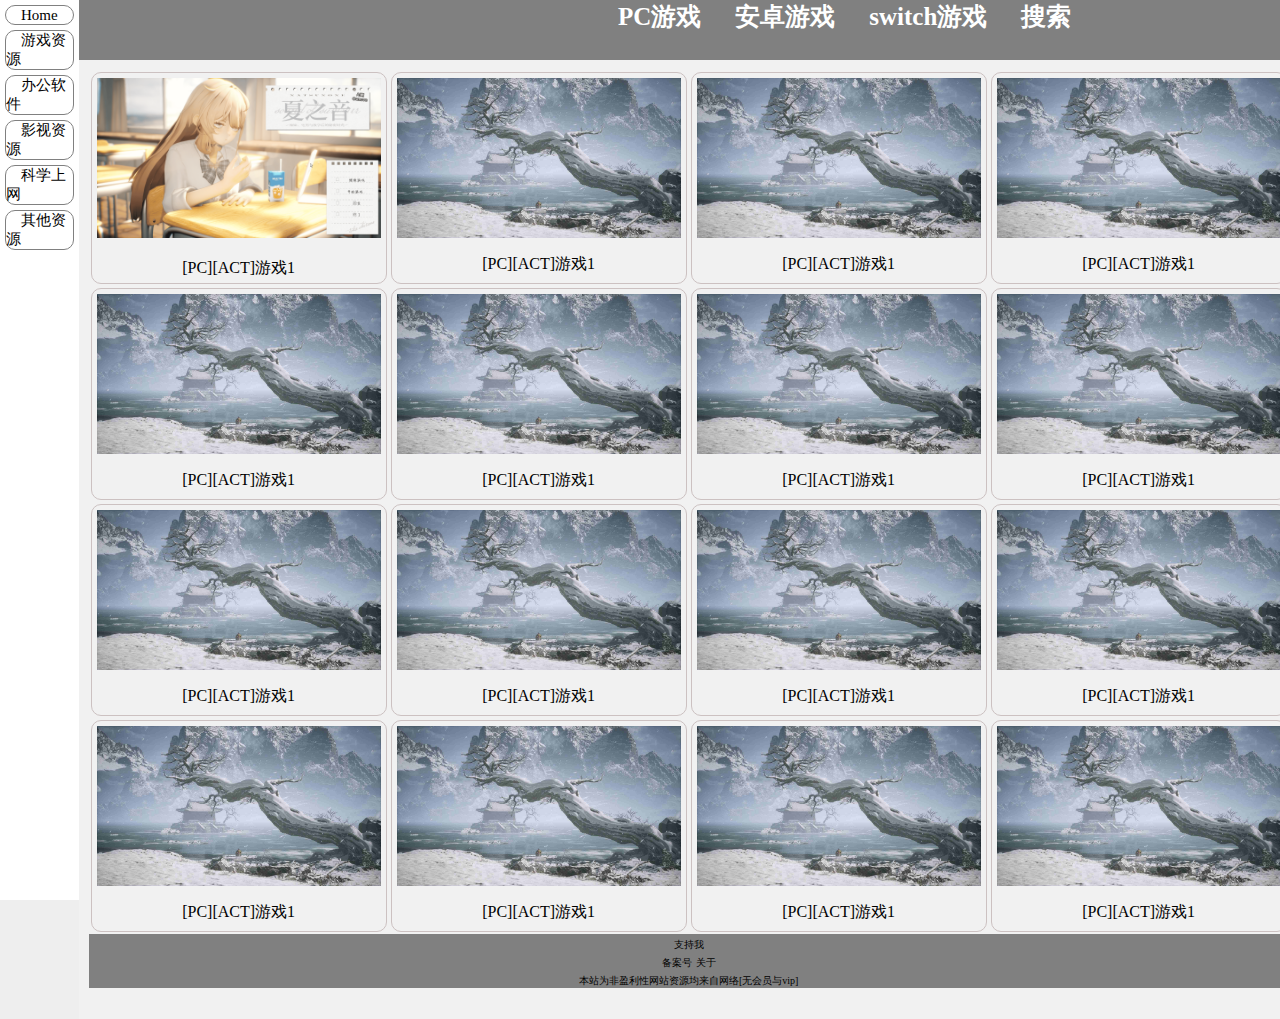
<file: index/index.html>
<!DOCTYPE html>
<html lang="en">
<head>
    <meta charset="UTF-8">
    <meta name="viewport" content="width=device-width, initial-scale=1.0">
    <title>主页</title>
    <style>
        body{
            margin:0px;
            height:100vh;
            background-color: #eee;
        }
       *  {
        bordr:1px solid black
       }
       
        
        .flex{
            display:flex;
                      
        }
        .flex1{
            flex:1;
            flex-direction: column;
        }
        
        .ce-area{
            flex-direction: column;
            background-color: rgb(255, 255, 255);
            width:200px;

        }
        .gamesection{
            margin-bottom: px;
            borer: 1px solid #ddd;
            padding: px;
            border-radius:3px;        
            
        }
        .content{
            height:200px;
            width:300px;
            margin:2px;
            border: 1px solid #ccc1c1;
            border-radius: 10px;
            display:flex;
            align-items: ceter;
            justify-items: center;
            flex-direction: column;
            padding:5px;


        }
        .game-img{
            max-width: 100%;
            max-height: 100%;
            transition: transform 0.3s;
        }
        .game-img:hover{
            transform: scale(1.05);
        }
        .ce-text{
            font-size: 15px;
            text-decoration: none;
            margin: 0 15px;
            color: black;

        
        }
        .ce-text:hover{
            text-decoration: underline;
        }
        .daohang{
            
            flex:1;
            margin:5px;
            
            border:1px solid #808080;
            border-radius: 10px;
            align-items: center;
        }
        .nav-link {
        margin: 0 15px;
        color: rgb(255, 255, 255);
        text-decoration: none;
        font-size: 25px;
        font-weight: bold;
        text-align: center;
        ;
      }

      .nav-link:hover {
        text-decoration: underline;
      }
      .right-arae{
        margin:5px;
        width:60px;
        border:1px solid rgb(151, 151, 150);
        width:300px;
        height:470px;
      }
      .dibu{
        background-color: #808080;
        
        text-align:center;
        padding:0px;
        
      }
      
     .text-dibu{
        font-size: 10px;
        text-align: center;
        color: black;
        text-decoration: none;
     }
     .text-dibu:hover{
        text-decoration: underline;
     }
      .area-dibu{
        borer: 1px solid black;
        display:flex;
        flex-direction: column;
        

      }
      .text-content{
        text-align: center;
      }
      .header{
        height: 60px;
        text-align: center;
        background-color: #808080; 
      }
    </style>
</head>
<body class="flex">
    <div  class="ce-area">       
        <div class="daohang"> 
            <a href="./Home.html" class="ce-text">Home</a>
        </div>
            
        <div class="daohang"> 
            <a href="./youxi.html" class="ce-text">游戏资源</a></div>
        <div class="daohang"> 
            <a href="./bangong.html" class="ce-text">办公软件</a></div>
        <div class="daohang"> 
            <a href="./yingshi.html" class="ce-text">影视资源</a></div>
        <div class="daohang"> 
            <a href="./shangwang.html" class="ce-text">科学上网</a></div>
        <div class="daohang"> 
            <a href="./qita.html" class="ce-text">其他资源</a></div>
    </div>
    <div class="flex1" >
        <div class="header" >  
            <a href="./PCyouxi.html" class="nav-link">PC游戏</a>
            <a href="./anyouxi.html" class="nav-link">安卓游戏</a>
            <a href="./syouxi.html" class="nav-link">switch游戏</a>
            <a href="./sousuo.html" class="nav-link">搜索</a>
        </div>
    <div class="flex">    
        <div style="margin:px; padding:10px;flex-direction: column; width:1200px; background-color: rgb(241, 241, 241);" > 
            <div class="gamesection" style="display: flex;flex-direction: row;">            
                <div class="content">
                    <a href="./PC/xiazhi/xiazhi.html">
                        <img class="game-img" src="./1.png" alt="1">
                    </a>
                    <p class="text-content">[PC][ACT]游戏1</p>
                </div>
                <div class="content">
                    <img class="game-img" src="b1-Win64-Shipping Screenshot 2024.08.22 - 19.21.49.61.png" alt="1">
                    </a>
                    <p class="text-content">[PC][ACT]游戏1</p>
                </div>
                <div class="content">
                    <img class="game-img" src="b1-Win64-Shipping Screenshot 2024.08.22 - 19.21.49.61.png" alt="1">
                    </a>
                    <p class="text-content">[PC][ACT]游戏1</p>
                </div>
                <div class="content">
                    <img class="game-img" src="b1-Win64-Shipping Screenshot 2024.08.22 - 19.21.49.61.png" alt="1">
                    </a>
                    <p class="text-content">[PC][ACT]游戏1</p>
                </div>
            </div>
            <div class="gamesection" style="display: flex;flex-direction: row;" >            
                <div class="content">
                    <img class="game-img" src="b1-Win64-Shipping Screenshot 2024.08.22 - 19.21.49.61.png" alt="1">
                    </a>
                    <p class="text-content">[PC][ACT]游戏1</p>
                </div>
                <div class="content">
                    <img class="game-img" src="b1-Win64-Shipping Screenshot 2024.08.22 - 19.21.49.61.png" alt="1">
                    </a>
                    <p class="text-content">[PC][ACT]游戏1</p>
                </div>
                <div class="content">
                    <img class="game-img" src="b1-Win64-Shipping Screenshot 2024.08.22 - 19.21.49.61.png" alt="1">
                    </a>
                    <p class="text-content">[PC][ACT]游戏1</p>
                </div>
                <div class="content">
                    <img class="game-img" src="b1-Win64-Shipping Screenshot 2024.08.22 - 19.21.49.61.png" alt="1">
                    </a>
                    <p class="text-content">[PC][ACT]游戏1</p>
                </div>
            </div>
            <div class="gamesection" style="display: flex;flex-direction: row;" >            
                <div class="content">
                    <img class="game-img" src="b1-Win64-Shipping Screenshot 2024.08.22 - 19.21.49.61.png" alt="1">
                    </a>
                    <p class="text-content">[PC][ACT]游戏1</p>
                </div>
                <div class="content">
                    <img class="game-img" src="b1-Win64-Shipping Screenshot 2024.08.22 - 19.21.49.61.png" alt="1">
                    </a>
                    <p class="text-content">[PC][ACT]游戏1</p>
                </div>
                <div class="content">
                    <img class="game-img" src="b1-Win64-Shipping Screenshot 2024.08.22 - 19.21.49.61.png" alt="1">
                    </a>
                    <p class="text-content">[PC][ACT]游戏1</p>>
                </div>
                <div class="content">
                    <img class="game-img" src="b1-Win64-Shipping Screenshot 2024.08.22 - 19.21.49.61.png" alt="1">
                    </a>
                    <p class="text-content">[PC][ACT]游戏1</p>
                </div>                
            </div>
            <div class="gamesection" style="display: flex;flex-direction: row;" >            
                <div class="content">
                    <img class="game-img" src="b1-Win64-Shipping Screenshot 2024.08.22 - 19.21.49.61.png" alt="1">
                    </a>
                    <p class="text-content">[PC][ACT]游戏1</p>
                </div>
                <div class="content">
                    <img class="game-img" src="b1-Win64-Shipping Screenshot 2024.08.22 - 19.21.49.61.png" alt="1">
                    </a>
                    <p class="text-content">[PC][ACT]游戏1</p>
                </div>
                <div class="content">
                    <img class="game-img" src="b1-Win64-Shipping Screenshot 2024.08.22 - 19.21.49.61.png" alt="1">
                    </a>
                    <p class="text-content">[PC][ACT]游戏1</p>
                </div>
                <div class="content">
                    <img class="game-img" src="b1-Win64-Shipping Screenshot 2024.08.22 - 19.21.49.61.png" alt="1">
                    </a>
                    <p class="text-content">[PC][ACT]游戏1</p>
                </div>
            </div>
            <div class="dibu">
                <div>
                    <a href="./mm_facetoface_collect_qrcode_1753787289668.png"  class="text-dibu">支持我</a>
                </div>
                <div>
                    <a href=""  class="text-dibu">备案号</a>
                    <a href=""  class="text-dibu">关于</a>
                </div>
                <div>
                    <a href=""  class="text-dibu">本站为非盈利性网站资源均来自网络[无会员与vip]</a>
                </div>

                
                
            </div>
        </div>
        <div class="flex1" style="background-color: rgb(255, 255, 255);">
            <div class="right-arae">
                <h1>不会下载、解压的看过来</h1>
            </div>
            <div class="right-arae">
                <h1>免责声明：本站所有资源均来自网络，请下载后24小时内删除</h1>
            </div>
        </div>
    </div>
    
</body>
</html>
</file>
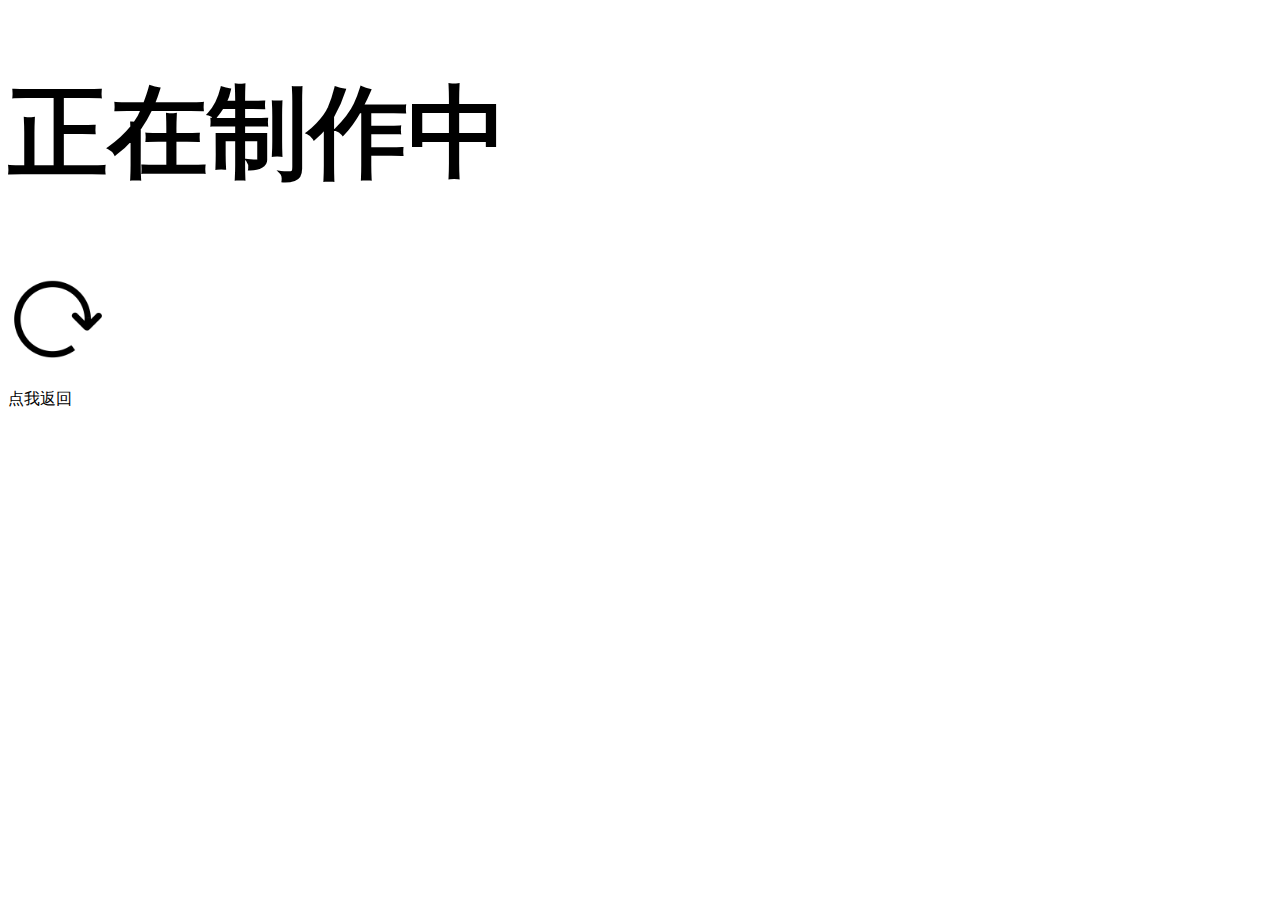
<file: 2.html>
<!DOCTYPE html>
<html lang="en">
<head>
    <meta charset="UTF-8">
    <meta name="viewport" content="width=device-width, initial-scale=1.0">
    <title>Document</title>
</head>
<body>
    <h1 style="font-size: 100px;">
        正在制作中
    </h1>
    <a href="index.html"><img src="reture.png" style="width: 100px;height: auto;"></a>
    <p>点我返回</p>
</body>
</html>
</file>
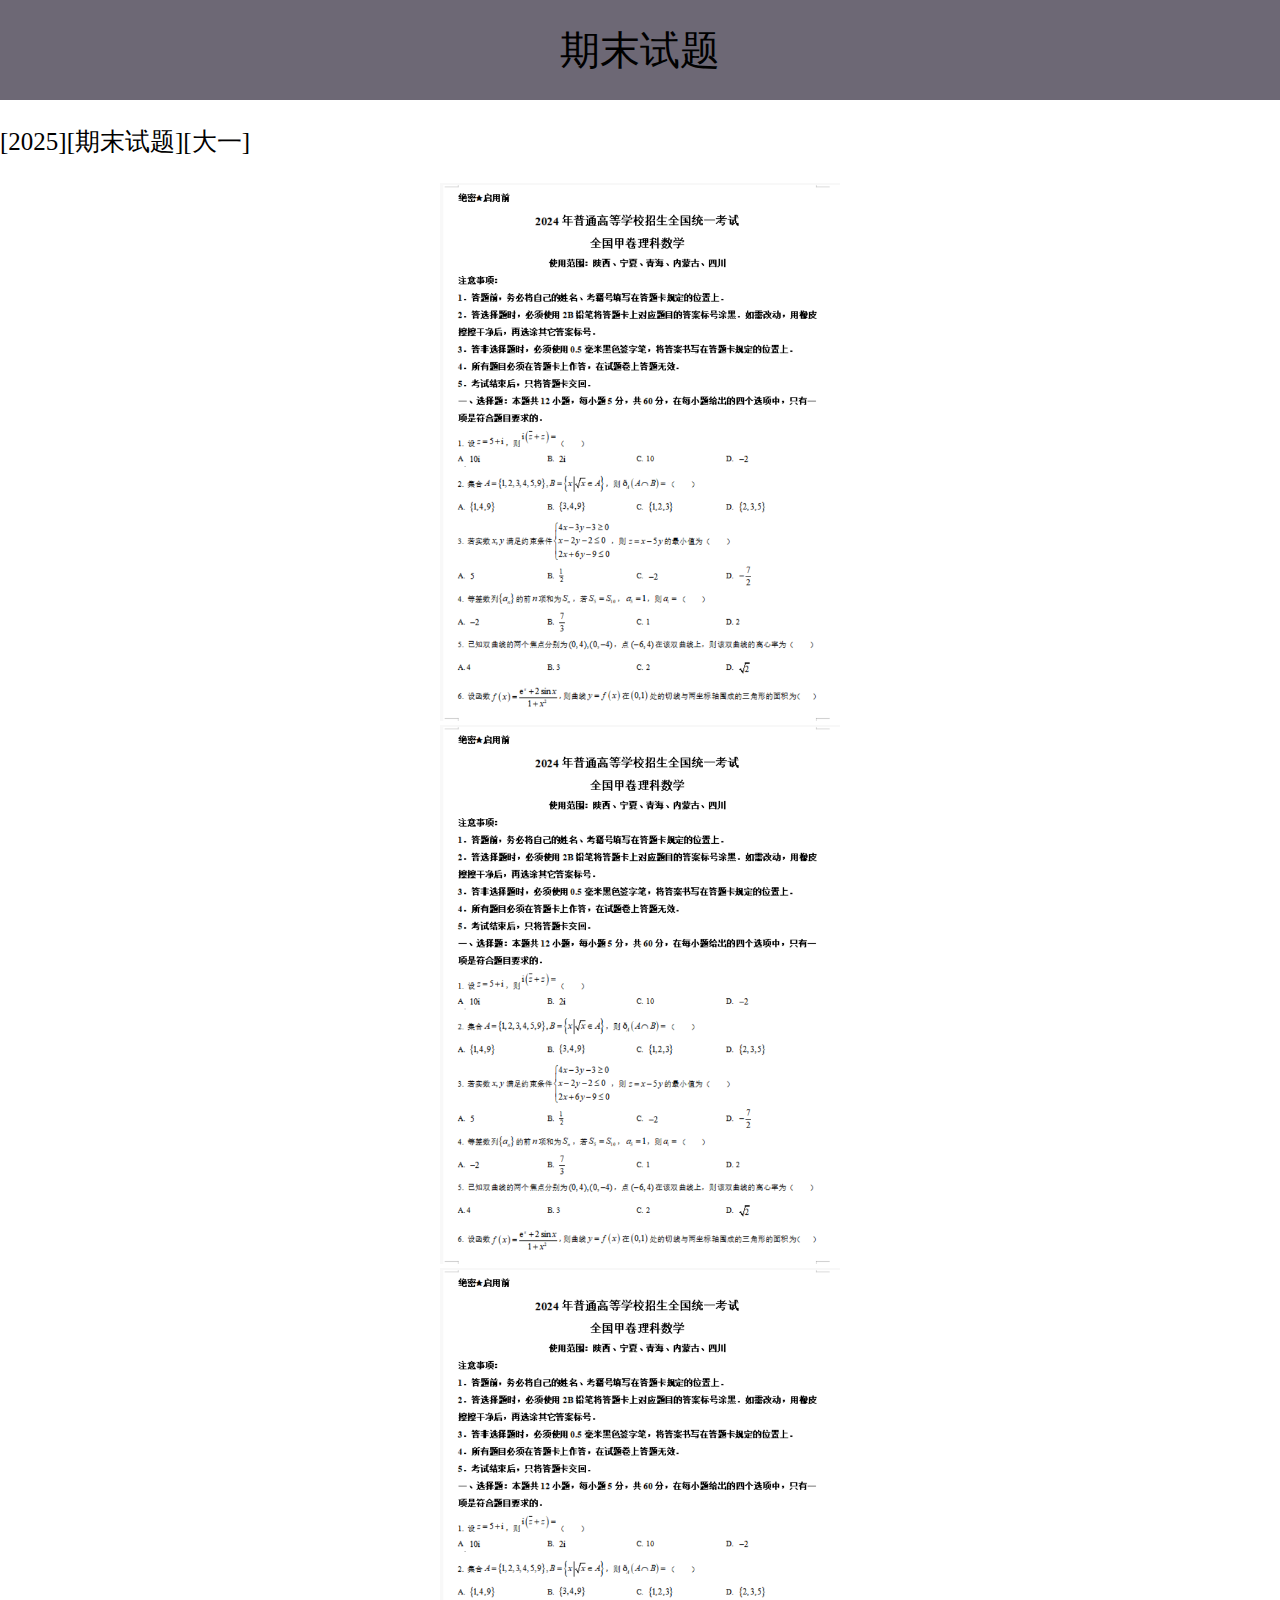
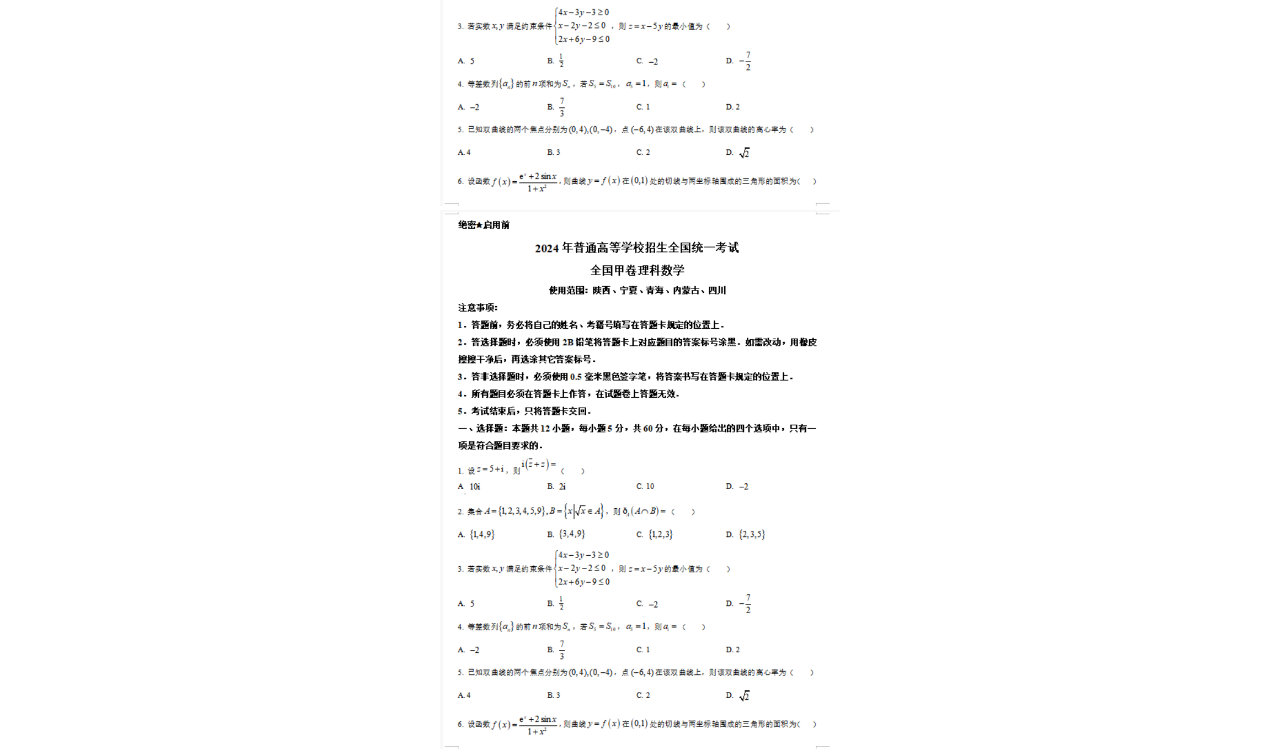
<file: 2024math.html>
<!DOCTYPE html>
<html lang="en">
<head>
    <meta charset="UTF-8">
    <meta name="viewport" content="width=device-width, initial-scale=1.0">
    <title>Document</title>
    <style>
        .flex{
            display: flex;
            margin: 0;
        }
        .main-area{
            width: 100%;
            display: flex;
            flex-direction: column;
            
        }
        .header{
            display: flex;
            align-items: center;
            justify-content: center;
            height: 100px;
            background-color:#6d6875; 
            
        }
        .header-text{
            display: flex;
            
            font-size: 40px;
        }
        .content-area{
            height: auto;
            width: 100%;  
            display: flex;
            flex-direction: column;
            align-items: center;
            justify-content: center;
            background-color: #ffffff;
        }
        .content-text{
            width: 100%;
            font-size: 25px;
        }
        .pic{
            width: 400px;
            height: auto;
        }
    </style>
</head>
<body class="flex">
    <div class="main-area">
        <div class="header">
            <p class="header-text">
                期末试题
            </p>
        </div>
        <div class="content-area">
            <p class="content-text">[2025][期末试题][大一]</p>
            <a href="./recommand/QQ20251029-191445.png"><img class="pic" src="./recommand/QQ20251029-191445.png" alt=""></a>
            <a href="./recommand/QQ20251029-191445.png"><img class="pic" src="./recommand/QQ20251029-191445.png" alt=""></a>
            <a href="./recommand/QQ20251029-191445.png"><img class="pic" src="./recommand/QQ20251029-191445.png" alt=""></a>
            <a href="./recommand/QQ20251029-191445.png"><img class="pic" src="./recommand/QQ20251029-191445.png" alt=""></a>
        </div>
            
        
    </div>
        
    
</body>
</html>
</file>
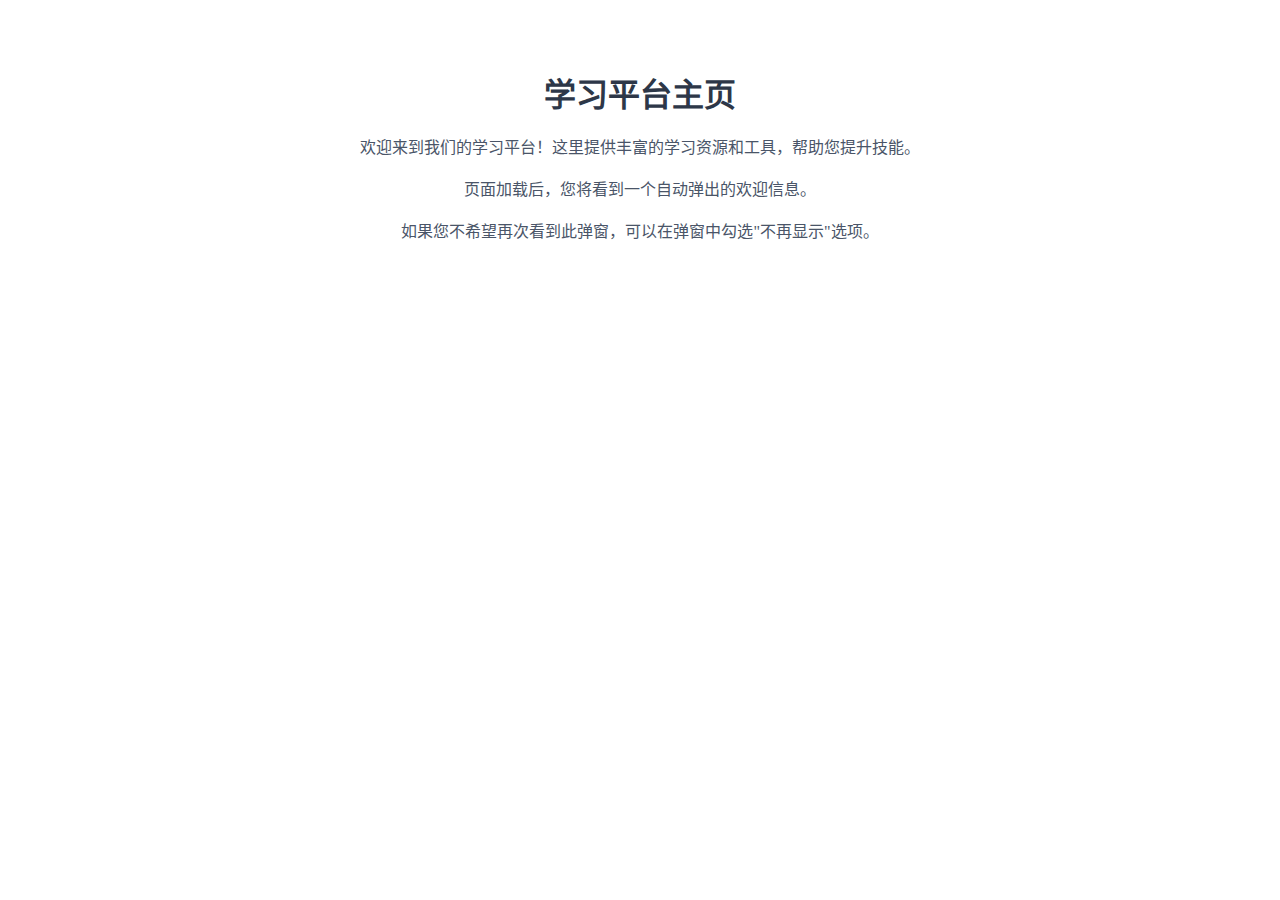
<file: Auto-popup.html>
<!DOCTYPE html>
<html lang="zh-CN">
<head>
    <meta charset="UTF-8">
    <meta name="viewport" content="width=device-width, initial-scale=1.0">
    <title>自动弹窗示例</title>
    <style>
        .Auto-modal-overlay {
            position: fixed;
            top: 0;
            left: 0;
            right: 0;
            bottom: 0;
            background: rgba(0, 0, 0, 0.6);
            display: flex;
            justify-content: center;
            align-items: center;
            z-index: 1000;
            opacity: 0;
            visibility: hidden;
            transition: all 0.3s ease;
        }
        
        .Auto-modal-overlay.active {
            opacity: 1;
            visibility: visible;
        }
        
        .Auto-modal {
            background: white;
            border-radius: 15px;
            width: 90%;
            max-width: 500px;
            transform: translateY(-50px);
            opacity: 0;
            transition: all 0.4s ease;
        }
        
        .Auto-modal-overlay.active .Auto-modal {
            transform: translateY(0);
            opacity: 1;
        }
        
        .Auto-modal-header {
            padding: 20px 25px;
            border-bottom: 1px solid #eee;
            display: flex;
            justify-content: space-between;
            align-items: center;
        }
        
        .Auto-modal-title {
            font-size: 1.4rem;
            font-weight: 600;
        }
        
        .Auto-close-btn {
            background: none;
            border: none;
            font-size: 1.5rem;
            cursor: pointer;
            color: #666;
        }
        
        .Auto-close-btn:hover {
            color: #333;
        }
        
        .Auto-modal-body {
            padding: 25px;
            line-height: 1.6;
        }
        
        .Auto-modal-footer {
            padding: 15px 25px;
            border-top: 1px solid #eee;
            display: flex;
            justify-content: space-between;
            align-items: center;
        }
        
        .Auto-modal-btn {
            padding: 10px 20px;
            border: none;
            border-radius: 6px;
            background: #4299e1;
            color: white;
            cursor: pointer;
            font-size: 1rem;
            transition: background 0.3s;
        }
        
        .Auto-modal-btn:hover {
            background: #3182ce;
        }
        
        .Auto-checkbox-group {
            display: flex;
            align-items: center;
            margin-top: 15px;
        }
        
        .Auto-checkbox-group input {
            margin-right: 8px;
        }
        
        /* 页面内容样式 */
        .Auto-container {
            max-width: 800px;
            margin: 0 auto;
            padding: 40px 20px;
            text-align: center;
        }
        
        .Auto-h1 {
            color: #2d3748;
            margin-bottom: 20px;
        }
        
        .Auto-p {
            color: #4a5568;
            line-height: 1.6;
            margin-bottom: 15px;
        }
    </style>
</head>
<body>
    <div class="Auto-container">
        <h1 class="Auto-h1">学习平台主页</h1>
        <p class="Auto-p">欢迎来到我们的学习平台！这里提供丰富的学习资源和工具，帮助您提升技能。</p>
        <p class="Auto-p">页面加载后，您将看到一个自动弹出的欢迎信息。</p>
        <p class="Auto-p">如果您不希望再次看到此弹窗，可以在弹窗中勾选"不再显示"选项。</p>
    </div>

    <!-- 自动弹窗结构 -->
    <div class="Auto-modal-overlay" id="autoModal">
        <div class="Auto-modal">
            <div class="Auto-modal-header">
                <h2 class="Auto-modal-title">欢迎来到学习平台</h2>
                <button class="Auto-close-btn" id="closeAutoModal">×</button>
            </div>
            <div class="Auto-modal-body">
                <p>感谢您访问我们的学习平台！我们致力于为您提供最优质的学习体验。</p>
                <p>平台特色：</p>
                <ul>
                    <li>丰富的课程资源</li>
                    <li>专业的讲师团队</li>
                    <li>互动式学习体验</li>
                    <li>个性化学习路径</li>
                </ul>
                <div class="Auto-checkbox-group">
                    <input type="checkbox" id="dontShowAgain">
                    <label for="dontShowAgain">不再显示此消息</label>
                </div>
            </div>
            <div class="Auto-modal-footer">
                <div class="Auto-checkbox-group">
                    <input type="checkbox" id="dontShowAgain">
                    <label for="dontShowAgain">不再显示此消息</label>
                </div>
                <button class="Auto-modal-btn" id="confirmAutoBtn">开始学习</button>
            </div>
        </div>
    </div>

    <script>
        // 获取DOM元素
        const autoModal = document.getElementById("autoModal");
        const closeAutoModalBtn = document.getElementById("closeAutoModal");
        const confirmAutoBtn = document.getElementById("confirmAutoBtn");
        const dontShowAgainCheckbox = document.getElementById("dontShowAgain");

        // 页面加载完成后自动显示弹窗
        window.addEventListener('load', function() {
            // 检查是否已经设置不再显示
            if (!localStorage.getItem('hideAutoPopup')) {
                // 延迟显示，让页面完全加载
                setTimeout(showAutoModal, 1000);
            }
        });

        // 显示自动弹窗
        function showAutoModal() {
            autoModal.classList.add("active");
        }

        // 关闭自动弹窗
        function closeAutoModal() {
            autoModal.classList.remove("active");
            
            // 如果用户勾选了"不再显示"，保存到本地存储
            if (dontShowAgainCheckbox.checked) {
                localStorage.setItem('hideAutoPopup', 'true');
            }
        }

        // 绑定事件
        closeAutoModalBtn.addEventListener("click", closeAutoModal);
        confirmAutoBtn.addEventListener("click", closeAutoModal);

        // 点击模态框外部关闭
        autoModal.addEventListener("click", function(e) {
            if (e.target === autoModal) {
                closeAutoModal();
            }
        });
        
        // 按ESC键关闭弹窗
        document.addEventListener('keydown', function(e) {
            if (e.key === 'Escape') {
                closeAutoModal();
            }
        });
    </script>
</body>
</html>
</file>
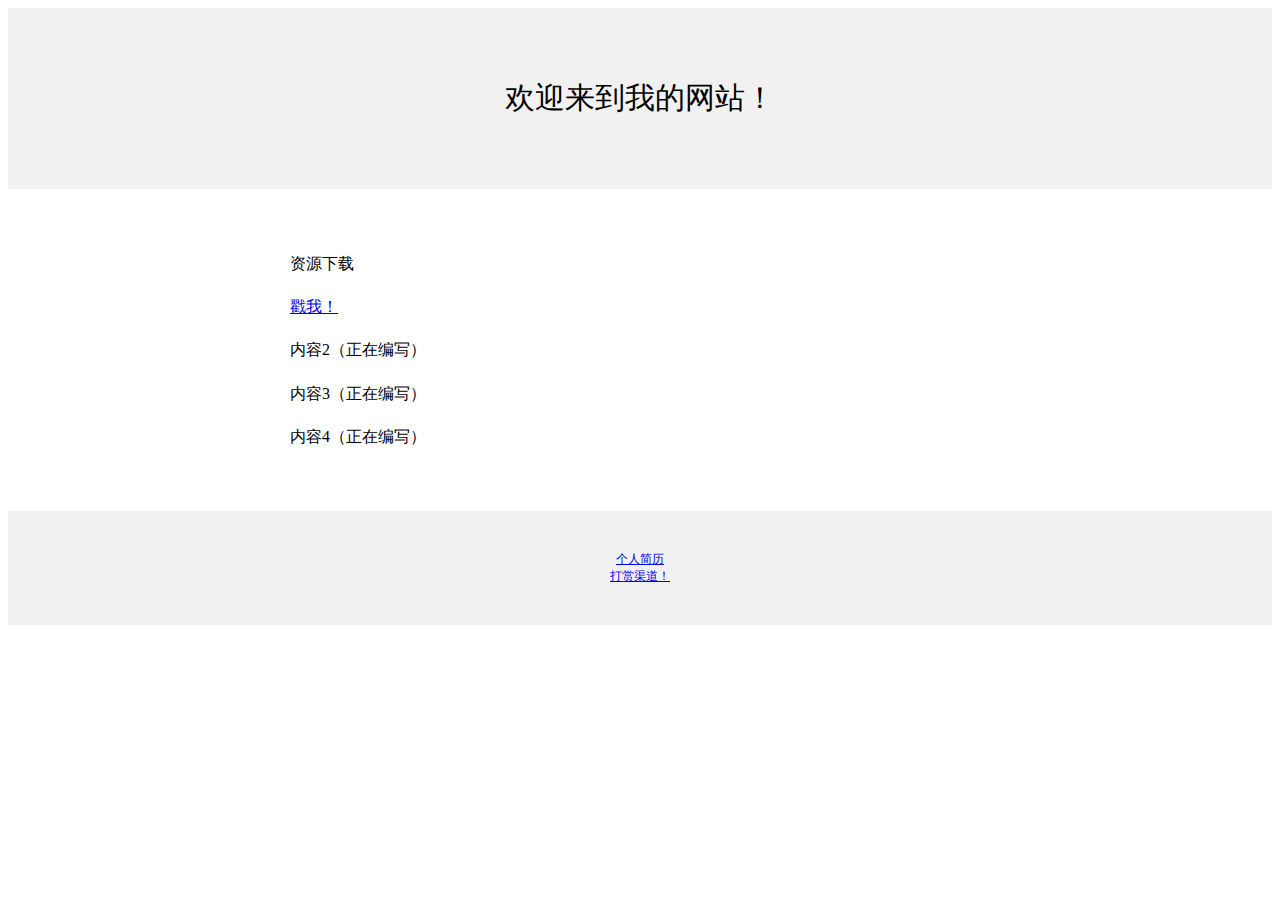
<file: index1.html>
<html>
 <head></head>
<body>
	<div style="background-color: #f1f1f1;
        text-align:center;
        padding:40px;
	font-size:30;">
		<p>欢迎来到我的网站！</p>
	</div>
	<div style=
		"max-width:700px;
		 margin:30px auto;
		 padding:15px;
		 line-height:1.7;">
		<p>资源下载<br></p>
		<a href="https://4everplz.github.io/ziyuan">戳我！</a>
		<p>内容2（正在编写）</p>
		<p>内容3（正在编写）</p>
		<p>内容4（正在编写）</p>
	</div>
	<div  style="background-color: #f1f1f1;
         text-align:center;
         padding:40px;
         font-size:12px;">
		<a href="https://4everplz.github.io/jianli.html">个人简历<br>
		</a>
		<a href="https://4everplz.github.io/mm_facetoface_collect_qrcode_1753787289668.png">打赏渠道！</a>
		</a>
	</div>
</body>
</html>
</file>
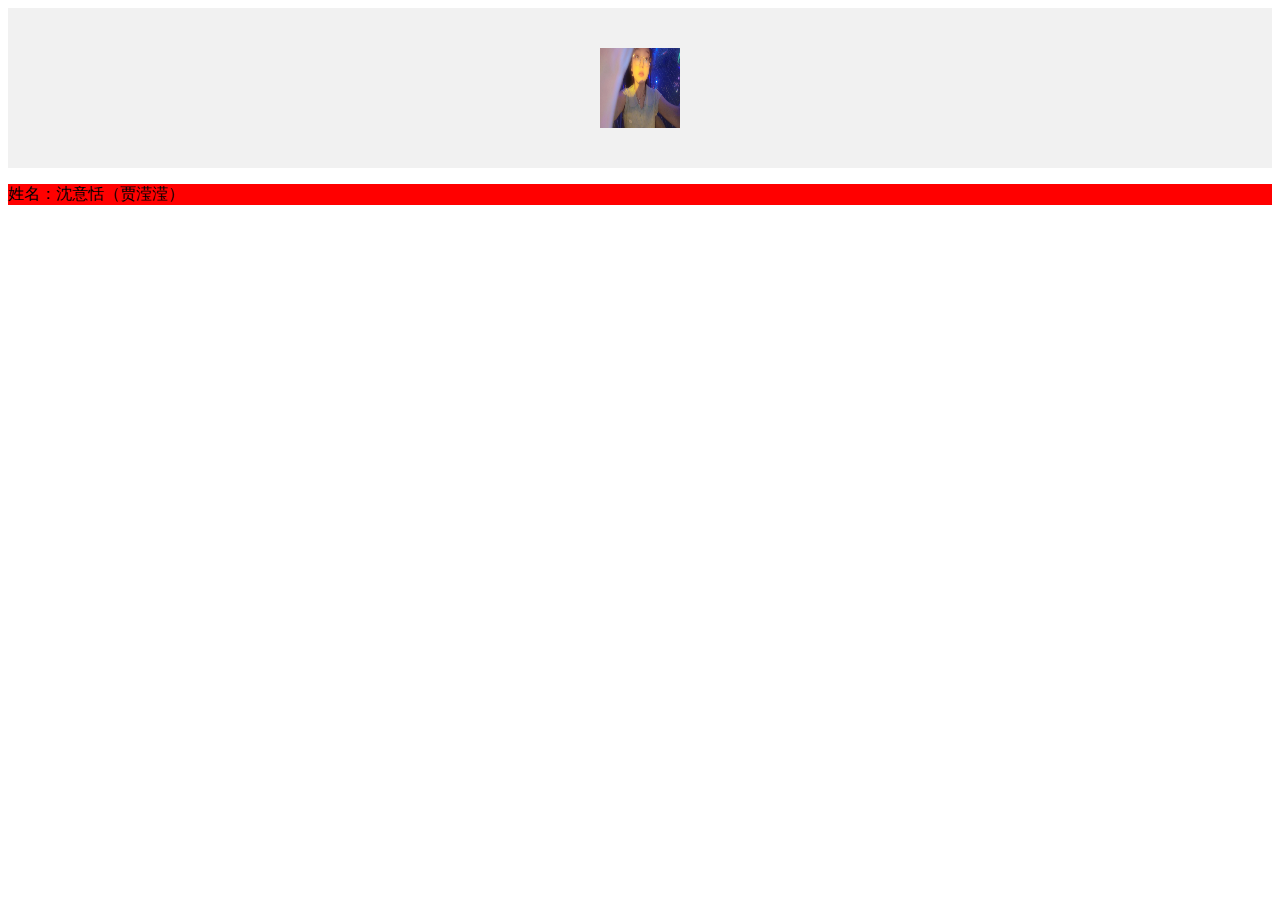
<file: jyy.html>
<html>
  <head>
  </head>
<body>
  <div style="background-color:#f1f1f1;
              text-align:center;
              padding:40px;"
  >
    <img src="https://4everplz.github.io/Image_2099186963529379.jpg" alt="贾滢滢（沈意恬）" width="80px" height="80px">
  </div>
<div>
<p style="background:red">姓名：沈意恬（贾滢滢）</p>
</div>
</body>
</html>
</file>
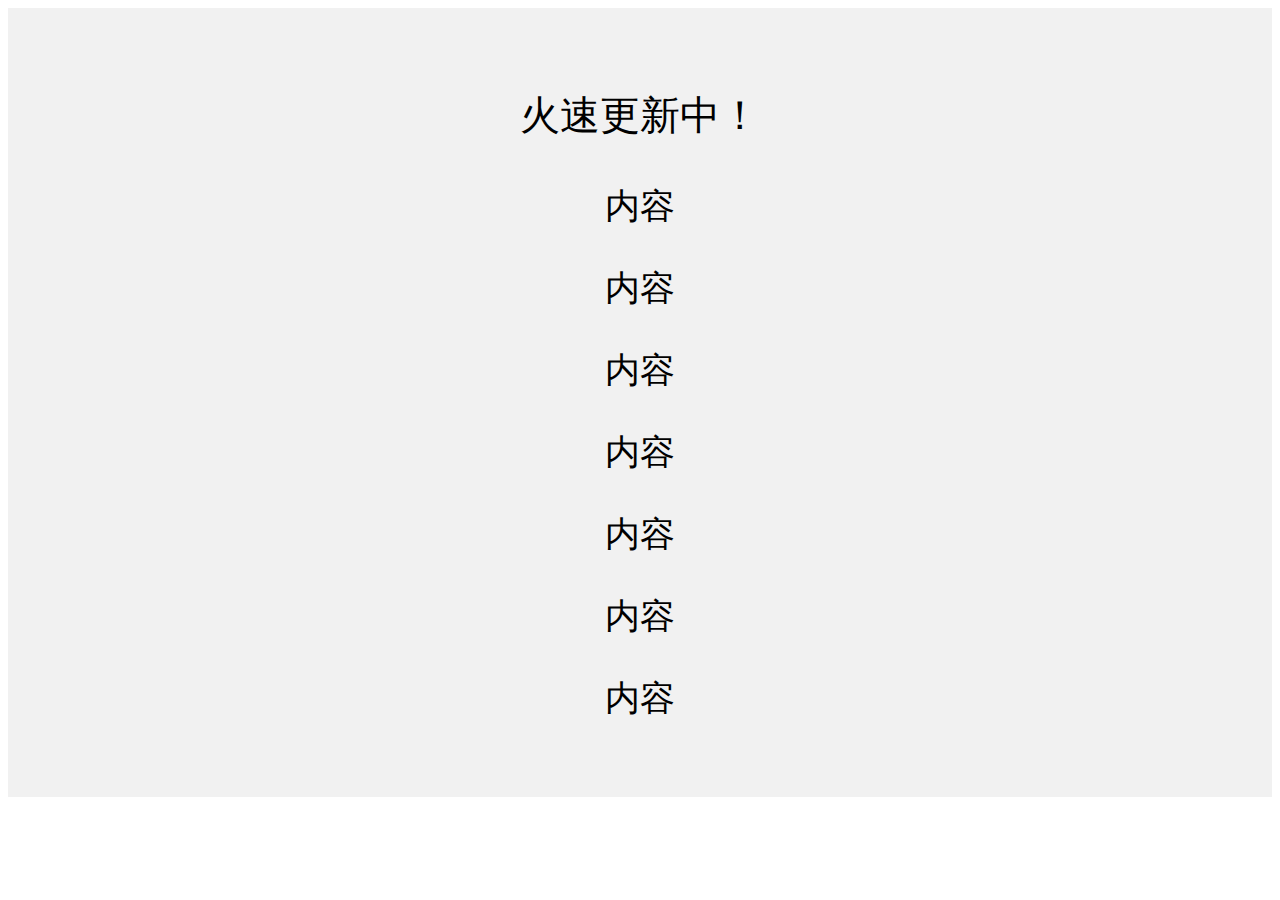
<file: qita.html>
<html>
  <head></head>
<body>
    <div style="background-color: #f1f1f1;
        text-align:center;
        padding:40px;
        font-size:40;">
        <p>火速更新中！</p>
        
    
            <div style="font-size:35;">
    <p>内容</p>
    <p>内容</p>
    <p>内容</p>
    <p>内容</p>
    <p>内容</p>
    <p>内容</p>
    <p>内容</p>
</div>
</body>
</html>
</file>
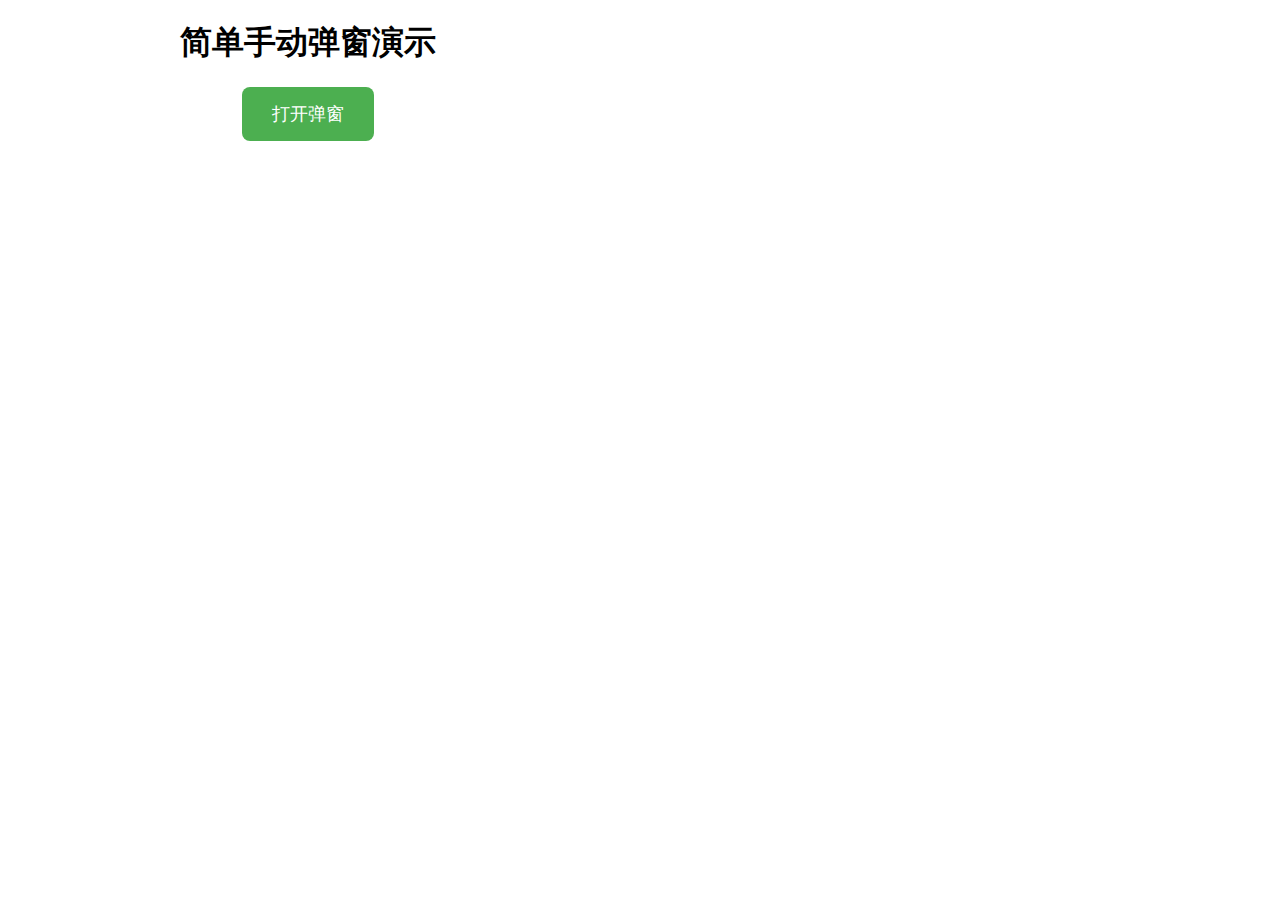
<file: schoollist.html>
<!DOCTYPE html>
<html lang="en">
<head>
    <meta charset="UTF-8">
    <meta name="viewport" content="width=device-width, initial-scale=1.0">
    <title>Document</title>
    <style>
        .schoollist-container {
            text-align: center;
            max-width: 600px;
        }
        
        .schoollist-h1 {
            color: #333;
            margin-bottom: 30px;
        }
        
        .schoollist-open-btn {
            background: #4CAF50;
            color: white;
            border: none;
            padding: 15px 30px;
            font-size: 18px;
            border-radius: 8px;
            cursor: pointer;
            transition: background 0.3s;
        }
        
        .schoollist-open-btn:hover {
            background: #45a049;
        }
        
        /* 弹窗样式 */
        .schoollist-modal-overlay {
            position: fixed;
            top: 0;
            left: 0;
            width: 100%;
            height: 100%;
            background: rgba(0, 0, 0, 0.5);
            display: none;
            justify-content: center;
            align-items: center;
            z-index: 1000;
        }
        
        .schoollist-modal-overlay.active {
            display: flex;
        }
        
        .schoollist-modal {
            background: white;
            border-radius: 10px;
            width: 90%;
            max-width: 400px;
            box-shadow: 0 5px 15px rgba(0, 0, 0, 0.3);
            animation: modalShow 0.3s ease;
        }
        
        @keyframes modalShow {
            from {
                opacity: 0;
                transform: scale(0.8);
            }
            to {
                opacity: 1;
                transform: scale(1);
            }
        }
        
        .schoollist-modal-header {
            padding: 20px;
            border-bottom: 1px solid #eee;
            display: flex;
            justify-content: space-between;
            align-items: center;
        }
        
        .schoollist-modal-title {
            font-size: 20px;
            color: #333;
        }
        
        .schoollist-close-btn {
            background: none;
            border: none;
            font-size: 24px;
            cursor: pointer;
            color: #999;
        }
        
        .schoollist-close-btn:hover {
            color: #333;
        }
        
        .schoollist-modal-body {
            padding: 20px;
        }
        
        .schoollist-modal-footer {
            padding: 15px 20px;
            border-top: 1px solid #eee;
            display: flex;
            justify-content: flex-end;
            gap: 10px;
        }
        
        .schoollist-modal-btn {
            padding: 8px 16px;
            border: none;
            border-radius: 4px;
            cursor: pointer;
            font-size: 14px;
        }
        
        .schoollist-modal-btn.confirm {
            background: #4CAF50;
            color: white;
        }
        
        .schoollist-modal-btn.cancel {
            background: #f44336;
            color: white;
        }
        
        .schoollist-modal-btn:hover {
            opacity: 0.9;
        }
        .school-modal-text{
            
            text-decoration: none;
        }
        .school-modal-text:hover{
            text-decoration: underline;
        }    
    </style>
</head>
<body>
    <div class="schoollist-container">
        <h1>简单手动弹窗演示</h1>
        <button class="schoollist-open-btn" onclick="openModal()">打开弹窗</button>
    </div>
    
    <!-- 弹窗结构 -->
    <div class="schoollist-modal-overlay" id="schoollist-modalOverlay">
        <div class="schoollist-modal">
            <div class="schoollist-modal-header">
                <h3 class="schoollist-modal-title">学校列表</h3>
                <button class="schoollist-close-btn" onclick="closeModal()">&times;</button>
            </div>
            <div class="schoollist-modal-body">
                <div class="school-modal-body">
                    <a href="" class="school-modal-text">陕西科技大学</a>
                </div>
                
            </div>
            <div class="schoollist-modal-footer">
                <button class="schoollist-modal-btn cancel" onclick="closeModal()">取消</button>
                <button class="schoollist-modal-btn confirm" onclick="confirmAction()">确定</button>
            </div>
        </div>
    </div>
</body>
<script>
        // 获取弹窗元素
        const modalOverlay = document.getElementById('schoollist-modalOverlay');
        
        // 打开弹窗
        function openModal() {
            modalOverlay.classList.add('active');
        }
        
        // 关闭弹窗
        function closeModal() {
            modalOverlay.classList.remove('active');
        }
        
        // 确认按钮操作
        function confirmAction() {
            alert('您点击了确定按钮！');
            closeModal();
        }
        
        // 点击弹窗外部关闭
        modalOverlay.addEventListener('click', function(event) {
            if (event.target === modalOverlay) {
                closeModal();
            }
        });
        
        // 按ESC键关闭弹窗
        document.addEventListener('keydown', function(event) {
            if (event.key === 'Escape') {
                closeModal();
            }
        });
    </script>
</html>
</file>
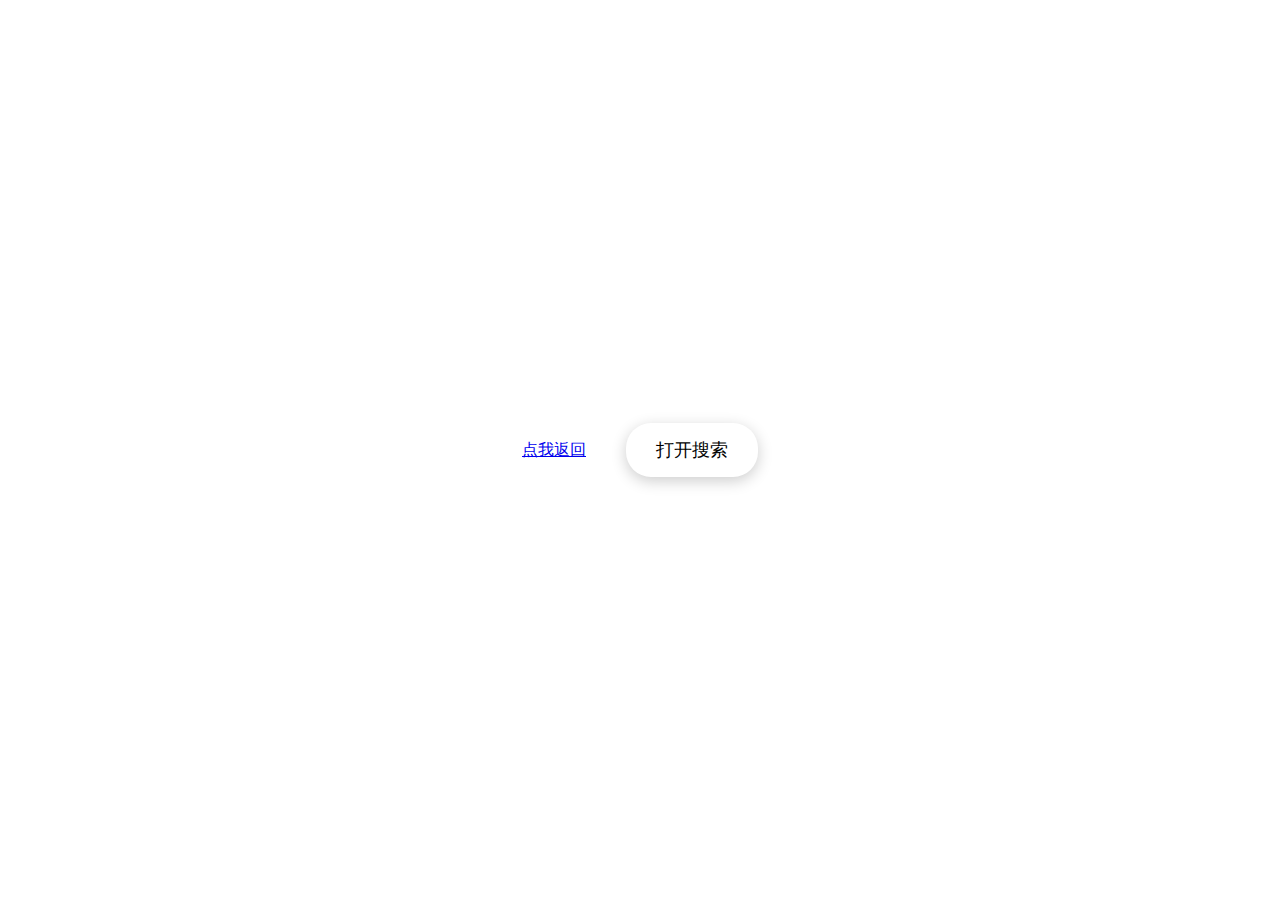
<file: search2.html>
<!DOCTYPE html>
<html lang="en">
<head>
    <meta charset="UTF-8">
    <meta name="viewport" content="width=device-width, initial-scale=1.0">
    <title>搜索弹窗</title>
    <style>
        body{
            height: 100vh;
            display: flex;
            align-items: center;
            justify-content: center;
            background: linear-gradient(135deg, #667eea 0%, );
            font-family: 'Arial', sans-serif;
            margin: 0;
        }
        
        button {
            padding: 15px 30px;
            font-size: 18px;
            background: #fff;
            border: none;
            border-radius: 25px;
            cursor: pointer;
            box-shadow: 0 4px 15px rgba(0,0,0,0.2);
            transition: all 0.3s ease;
        }
        
        button:hover {
            transform: translateY(-2px);
            box-shadow: 0 6px 20px rgba(0,0,0,0.3);
        }
        
        .modal{
            width: 500px;
            height: auto;
            background: white;
            border-radius: 20px;
            display: flex;
            flex-direction: column;
            position: fixed;
            z-index: 1000;
            display: none;
            box-shadow: 0 20px 40px rgba(0,0,0,0.3);
            overflow: hidden;
        }
        
        .modal.active {
            display: flex;
            animation: modalSlideIn 0.3s ease-out;
        }
        
        @keyframes modalSlideIn {
            from {
                opacity: 0;
                transform: translateY(-50px) scale(0.9);
            }
            to {
                opacity: 1;
                transform: translateY(0) scale(1);
            }
        }
        
        .text-modal{
            font-size: 28px;
            margin: 0;
            padding: 30px 30px 20px;
            color: #333;
            font-weight: 600;
            text-align: center;
        }
        
        .search-area-area{
            display: flex;
            flex-direction: row;
            padding: 0 30px 30px;
            align-items: center;
            gap: 15px;
        }
        
        .search-area{
            flex: 1;
            height: 50px;
            border: 2px solid #e1e5e9;
            border-radius: 12px;
            padding: 0 20px;
            display: flex;
            align-items: center;
            transition: all 0.3s ease;
            background: #f8f9fa;
        }
        
        .search-area:hover {
            border-color: #667eea;
            background: white;
        }
        
        .search-area:focus-within {
            border-color: #667eea;
            background: white;
            box-shadow: 0 0 0 3px rgba(102, 126, 234, 0.1);
        }
        
        .search-area p {
            font-size: 16px;
            margin: 0;
            color: #6c757d;
        }
        
        .ico-area{
            width: 50px;
            height: 50px;
            background: linear-gradient(135deg, #667eea 0%, #764ba2 100%);
            border-radius: 12px;
            display: flex;
            align-items: center;
            justify-content: center;
            cursor: pointer;
            transition: all 0.3s ease;
            box-shadow: 0 4px 15px rgba(102, 126, 234, 0.3);
        }
        
        .ico-area:hover {
            transform: translateY(-2px);
            box-shadow: 0 6px 20px rgba(102, 126, 234, 0.4);
        }
        
        .ico{
            width: 24px;
            height: 24px;
            filter: brightness(0) invert(1);
        }
        
        /* 添加关闭按钮 */
        .close-btn {
            position: absolute;
            top: 15px;
            right: 20px;
            background: none;
            border: none;
            font-size: 24px;
            cursor: pointer;
            color: #6c757d;
            padding: 5px;
            border-radius: 50%;
            width: 30px;
            height: 30px;
            display: flex;
            align-items: center;
            justify-content: center;
        }
        
        .close-btn:hover {
            background: #f8f9fa;
            color: #333;
        }
    </style>
</head>
<body>
    <a href="index.html" style="margin-right: 40px;">点我返回</a>
    <button onclick="openModalsearch()">打开搜索</button>
    <div id="modal" class="modal">
        <button class="close-btn" onclick="closeModal()">×</button>
        <p class="text-modal">请输入内容</p>
        <div class="search-area-area">
            <div class="search-area">
                <p style="font-size: 16px; margin: 0; color: #6c757d;">在此输入内容...</p>
            </div>
            <div class="ico-area">
                <a href="#"><img class="ico" src="search.png" alt="搜索"></a>
            </div>
        </div>
    </div>
    
<script>
    const Modal = document.getElementById('modal')

    function openModalsearch(){
        Modal.classList.add('active');
    }
    
    function closeModal(){
        Modal.classList.remove('active');
    }
    
    // 点击弹窗外部关闭
    Modal.addEventListener('click', function(e) {
        if (e.target === Modal) {
            closeModal();
        }
    });
    
    // ESC键关闭
    document.addEventListener('keydown', function(e) {
        if (e.key === 'Escape') {
            closeModal();
        }
    });
</script>
</body>
</html>
</file>
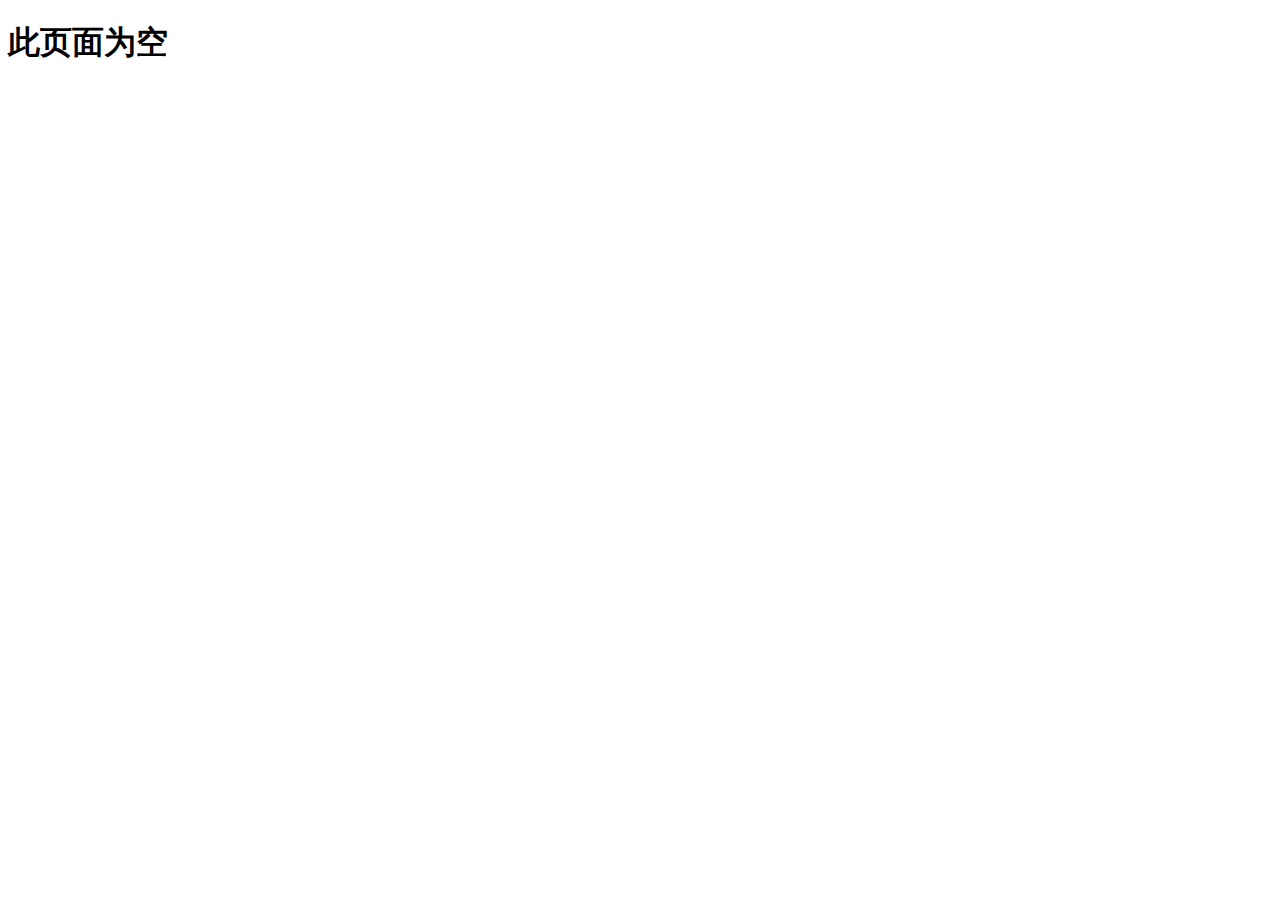
<file: shanxikejidaxue.html>
<!DOCTYPE html>
<html lang="en">
<head>
    <meta charset="UTF-8">
    <meta name="viewport" content="width=device-width, initial-scale=1.0">
    <title>Document</title>
</head>
<body>
    <h1>
        此页面为空
    </h1>
</body>
</html>
</file>
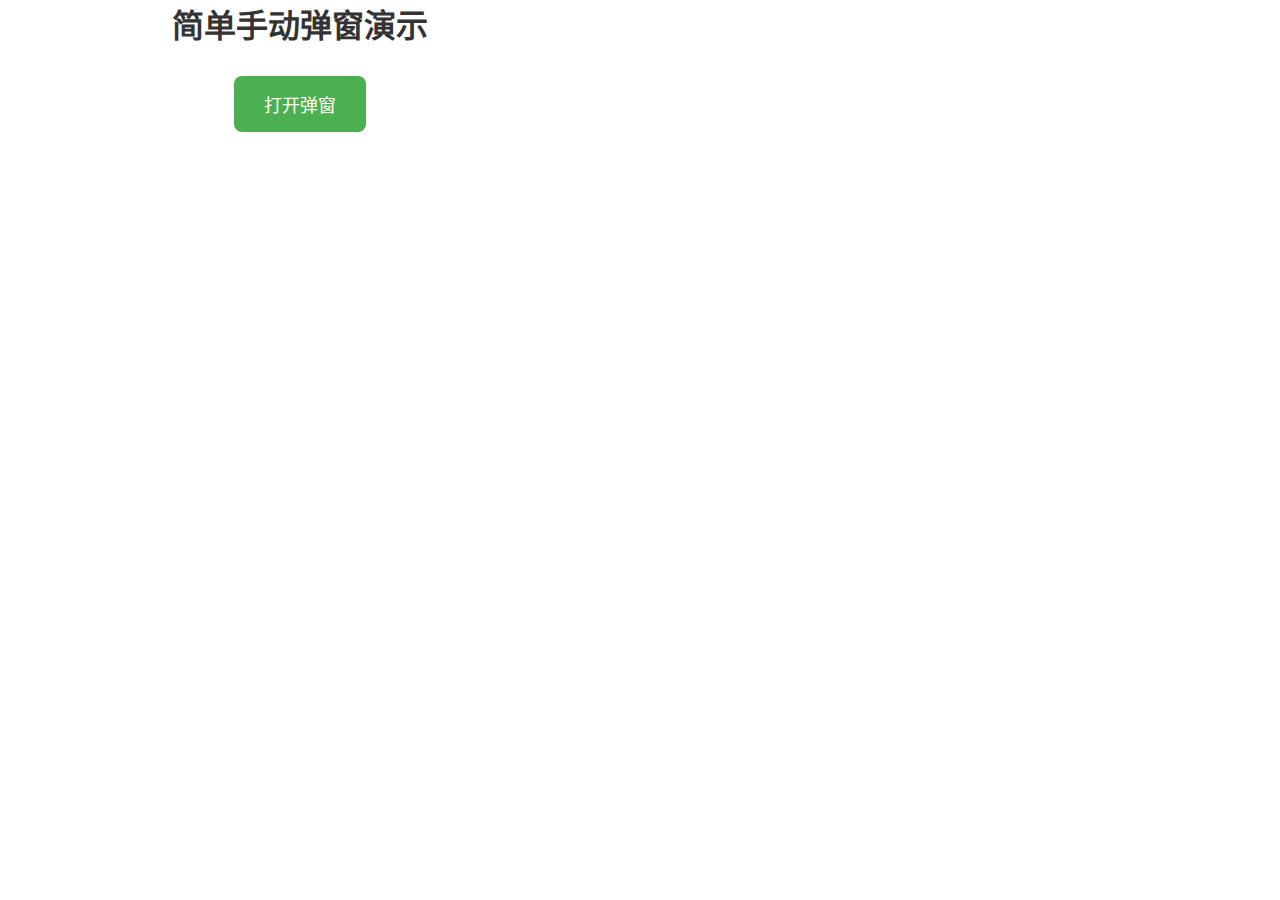
<file: shoudong.html>
<!DOCTYPE html>
<html lang="zh-CN">
<head>
    <meta charset="UTF-8">
    <meta name="viewport" content="width=device-width, initial-scale=1.0">
    <title>简单手动弹窗</title>
    <style>
        * {
            margin: 0;
            padding: 0;
            box-sizing: border-box;
            font-family: Arial, sans-serif;
        }
        
       
        
        .container {
            text-align: center;
            max-width: 600px;
        }
        
        h1 {
            color: #333;
            margin-bottom: 30px;
        }
        
        .open-btn {
            background: #4CAF50;
            color: white;
            border: none;
            padding: 15px 30px;
            font-size: 18px;
            border-radius: 8px;
            cursor: pointer;
            transition: background 0.3s;
        }
        
        .open-btn:hover {
            background: #45a049;
        }
        
        /* 弹窗样式 */
        .modal-overlay {
            position: fixed;
            top: 0;
            left: 0;
            width: 100%;
            height: 100%;
            background: rgba(0, 0, 0, 0.5);
            display: none;
            justify-content: center;
            align-items: center;
            z-index: 1000;
        }
        
        .modal-overlay.active {
            display: flex;
        }
        
        .modal {
            background: white;
            border-radius: 10px;
            width: 90%;
            max-width: 400px;
            box-shadow: 0 5px 15px rgba(0, 0, 0, 0.3);
            animation: modalShow 0.3s ease;
        }
        
        @keyframes modalShow {
            from {
                opacity: 0;
                transform: scale(0.8);
            }
            to {
                opacity: 1;
                transform: scale(1);
            }
        }
        
        .modal-header {
            padding: 20px;
            border-bottom: 1px solid #eee;
            display: flex;
            justify-content: space-between;
            align-items: center;
        }
        
        .modal-title {
            font-size: 20px;
            color: #333;
        }
        
        .close-btn {
            background: none;
            border: none;
            font-size: 24px;
            cursor: pointer;
            color: #999;
        }
        
        .close-btn:hover {
            color: #333;
        }
        
        .modal-body {
            padding: 20px;
        }
        
        .modal-footer {
            padding: 15px 20px;
            border-top: 1px solid #eee;
            display: flex;
            justify-content: flex-end;
            gap: 10px;
        }
        
        .modal-btn {
            padding: 8px 16px;
            border: none;
            border-radius: 4px;
            cursor: pointer;
            font-size: 14px;
        }
        
        .modal-btn.confirm {
            background: #4CAF50;
            color: white;
        }
        
        .modal-btn.cancel {
            background: #f44336;
            color: white;
        }
        
        .modal-btn:hover {
            opacity: 0.9;
        }
    </style>
</head>
<body>
    <div class="container">
        <h1>简单手动弹窗演示</h1>
        <button class="open-btn" onclick="openModal()">打开弹窗</button>
    </div>
    
    <!-- 弹窗结构 -->
    <div class="modal-overlay" id="modalOverlay">
        <div class="modal">
            <div class="modal-header">
                <h3 class="modal-title">提示信息</h3>
                <button class="close-btn" onclick="closeModal()">&times;</button>
            </div>
            <div class="modal-body">
                <p>这是一个简单的手动弹窗示例！</p>
                <p>您可以在这里放置任何内容。</p>
            </div>
            <div class="modal-footer">
                <button class="modal-btn cancel" onclick="closeModal()">取消</button>
                <button class="modal-btn confirm" onclick="confirmAction()">确定</button>
            </div>
        </div>
    </div>

    <script>
        // 获取弹窗元素
        const modalOverlay = document.getElementById('modalOverlay');
        
        // 打开弹窗
        function openModal() {
            modalOverlay.classList.add('active');
        }
        
        // 关闭弹窗
        function closeModal() {
            modalOverlay.classList.remove('active');
        }
        
        // 确认按钮操作
        function confirmAction() {
            alert('您点击了确定按钮！');
            closeModal();
        }
        
        // 点击弹窗外部关闭
        modalOverlay.addEventListener('click', function(event) {
            if (event.target === modalOverlay) {
                closeModal();
            }
        });
        
        // 按ESC键关闭弹窗
        document.addEventListener('keydown', function(event) {
            if (event.key === 'Escape') {
                closeModal();
            }
        });
    </script>
</body>
</html>
</file>
